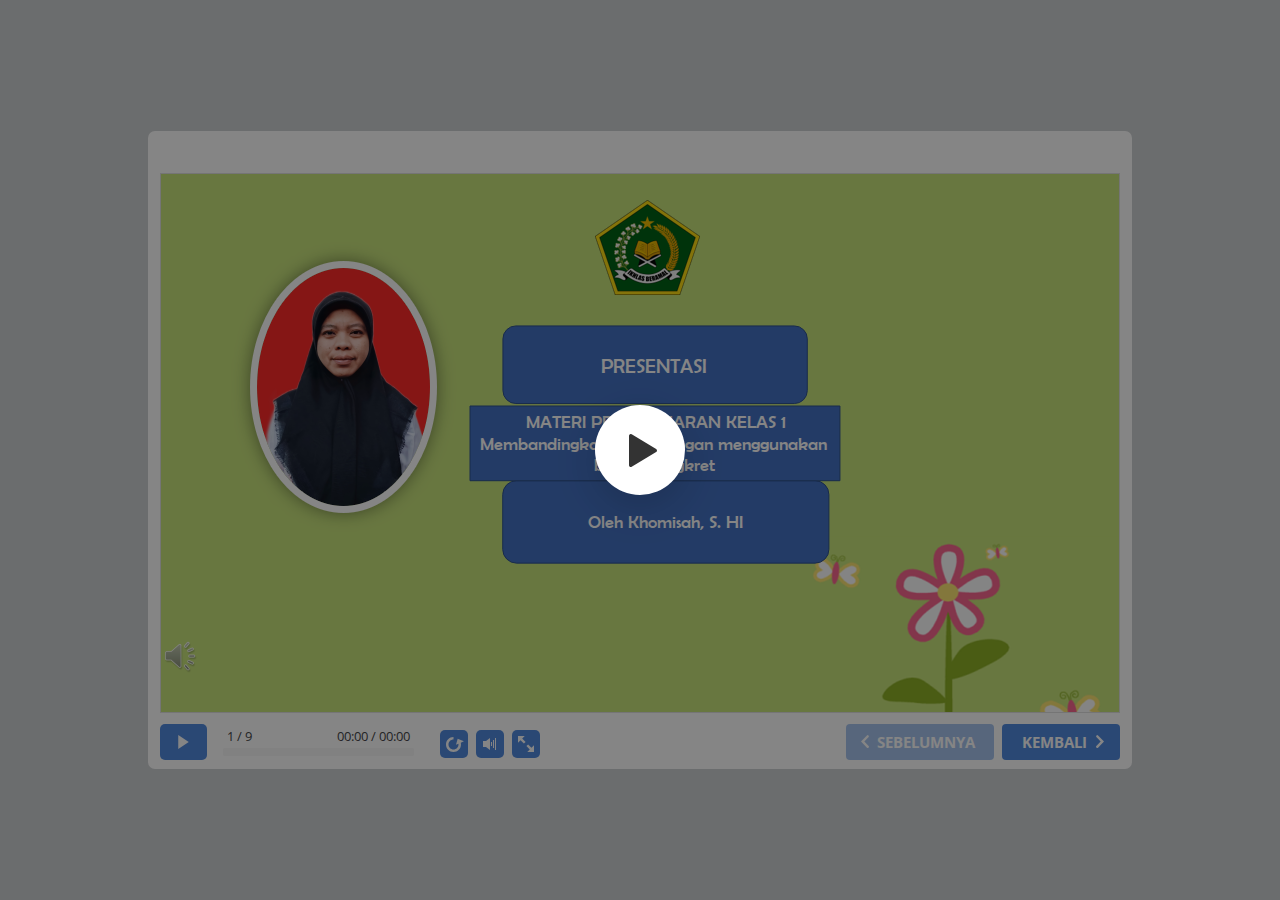
<file: index.html>
<!DOCTYPE html>
<!-- Created with iSpring --><!-- 984 614 --><!--version 9.7.9.27013 --><!--type html --><!--mainFolder ./ -->
<html style=background-color:#ced1d3;>
<head>
    <meta http-equiv="Content-Type" content="text/html;charset=utf-8"/><meta name="viewport" content="width=device-width,initial-scale=1,minimum-scale=1,maximum-scale=1,user-scalable=no"/><meta name="format-detection" content="telephone=no"/><meta name="apple-mobile-web-app-capable" content="yes"/><meta name="apple-mobile-web-app-status-bar-style" content="black"/><meta http-equiv="X-UA-Compatible" content="IE=edge"/><meta name="msapplication-tap-highlight" content="no"/><title>PRESENTASI 1</title><link rel="apple-touch-icon-precomposed" href="data/apple-touch-icon.png"/><link rel="shortcut icon" type="image/ico" href="data/favicon.ico"/><style>body {background-color:#ced1d3;}#spr0_4d17d41 {display:none;}</style>
    <script>

(function() {
	var userAgent = navigator.userAgent.toLowerCase();

	var useMobilePlayer = userAgent.indexOf("iemobile") < 0 && (userAgent.match(/iPhone|iPad|iPod/i) || userAgent.indexOf("android") >= 0);
	
	if (useMobilePlayer) {
		var insideMobilePlayer = userAgent.indexOf("ismobile") >= 0 || location.hash.length > 0;
		if (!insideMobilePlayer) {
			location.replace("ismplayer.html" + location.search);
		}
	}
})();

</script>
    
    <style>
		#playerView {
			position:absolute;
			-webkit-tap-highlight-color:rgba(0,0,0,0);
			-webkit-user-select:none;
			-moz-user-select:none;
			-webkit-touch-callout:none;
			-webkit-user-drag:none;
		}
		#playerView * {
			position:absolute;
		}
		#preloader {
			width: 50px;
			height: 50px;
			position: absolute;
			top: 0;
			left: 0;
			bottom: 0;
			right: 0;
			margin: auto;
			border-radius: 10px;
			background-color: rgba(0, 0, 0, 0.5);
		}

		#preloader::after {
			content: '';
			position: absolute;
			background: url([data-uri]);
			background-size: cover;
			top: 0;
			left: 0;
			bottom: 0;
			right: 0;
			animation: preloader_spin 1s infinite linear;
			-webkit-animation: preloader_spin 1s infinite linear;
		}

		@keyframes preloader_spin { 0% {transform: rotate(0deg);} 100% {transform: rotate(360deg);} }
		@-webkit-keyframes preloader_spin { 0% {-webkit-transform: rotate(0deg);} 100% {-webkit-transform: rotate(360deg);}}
    </style>
</head>
<body>
	<div id="preloader"></div>
	<script src="data/browsersupport.js?5AB440C7"></script>
	<script src="data/player.js?5AB440C7"></script>
    <div id="content"></div>
    <div id="spr0_4d17d41"><audio id="snd0_4d17d41" preload="none"><source src="data/sound1.mp3" type="audio/mpeg"/></audio></div>
    <script>
		(function(startup){
			function start(savedPresentationState)
			{
				var presInfo = "eNrVWolu28iW/[base64]/GJxKgqgNBznaEaRpHmT+yuR13lxJuiDKfwcqf3D6dRDhyx2+wNcsyf3hgAxOf6ETg/[base64]/ioHbtEc3NJ5epRBUC8OjJb8B/SL0t9zFNt4FKdkOOYfnzqcfk49RrRPg10vLtZdT7sq+HNkz6ydrac25C/jkcOLH5NLfrUnkBdHtHYk4LyfcOghJdAtfdn50e5tHBCfWfuQR7i4GssTPWO3D4sA7Ai8IosD+Kbpi6ooqUjuFh0/DwWd0Crpgs2OrkXmF0ZqqrOkKtgR0CDowKFz9y6ciHMyB3hM6mH+/DnLqnEcp9yycw8H6yJJSFliGCOP36H0wkNY+vF/RSQfZ4jzyhAHNkk/MSJCAr4N0nxgrxRN1T78ZfBrWzH3EtlcwAE1IqaPSLdn7qBKHnNKqkpxaMEjhI7NQwS0hoW6ghkJNHtBbBnOVKJqSYEomC5Gp8qamUNuKEhkO3rG43Bdvd+z9hr19iZkdLNTu9U/XkGL1fKsKQO8WgNRbANJLCqBHEya8E6RfCOeRPclOPya7Robf5bt9HlYZnfowd0/uOJFLyW5PAk4UQESLyfM7BRGkGdTJlgv9dbDlmJBh8S31veAuyIYcLCdHuaQgKAVlPpjWKSL0H/1smmbxWWy/91QW+Z25SeyppCIn9okoYx6sTRPbPiahpAi8rgqCrkmmbCqqPJQMGBhqqsxLimnKBqSAoUA7FgWFl4FUFlRRV3VD/ET74y/iUIA/cXgiSxqvSerwRJV40dBVUZVUQzdMQftEc66iLAm7dLi80lKlbSlYJIJLTM1UDEmRpKGo6LwMtguaKMggRhuKuszTPC5Egi4BlgEjqmLKoqZQWxpWmzKvI4ckCbogi2i/[base64]//Ntiw+0paFoi0jBosLzDd8rHfvsL9CN+yWFfJ2Rp8QJDFBJxKESWXcWJg9HNRVzCzKGjNOgTKJbLPod4byFzmjkzt0Oe3R550Btdqod+bVTht4VR+p35mPRElu9RK6xHaHeVUfad+ZjyRZabUuVl+thvbHfFSiwycg2rfhqIvpx79dTCroZHShk9wLneSXQCcmnB4P/OhXPyQpopoduYtqJ4AN2QDEKYBRgV1Mk4KmWxgpQA3Q3sYZYKmcZPkRYMXrX/[base64]//BcB8zZWAFl6QQawhSLoMUeygGJ03GyvRVF7RAdAIikZR43NwRqJYoA/RsPWWzVfEpGLnYPX/Jayhl44VpjluLWWxdUBKc33CqyzuxRtej1Xq/6VVr77FsKuhaosxu1uM0rvFKC/ZYphw3GI+JhMCXRy2F+jtJAug3cP5mNBG7kckhF6fFMdt6OS/5rsQ77PuSQD7Sf2ADZtEEnA//NuPrZN2Mf4PGPfY3kKaHP/648fkwt/lXoBbBqrekiRPcW/[base64]/zj1yT0g0bLL/yCOEvfKTHTLcARU3j3lO1jmXbAGcAo3x/cU0xaB+Brs/j1BSUPsxowgS/fWE7UBf2Y8gyBIh3r2pfcPfOT5nJft+X8X+cx78vg/JvZ+wrGj0HqWRPEha/ArSTpKXu7XT3+Rugpq9CWo+l6DfU2yLAfbr19VZNKCrGSzgMMU5hP7AmuNvF2z9N1Em8F/iG/rzhYXwUdAMQ9E1vGQbDiZotWRKJoJUamuLwGsS3FKoU+leP6tcfGXlFH6V8KqwInjWCunVrQg6VqyfN0P+s5zRZ0/aCQ7n+LtgHYdexzDlL4hS2nXQ4wapf5mnQJlW2DXykzAoLDsbdWzS6jYJvGFKgmEaeH4tbWI/MtAbBZiGI6YmmHJ1XCun6zUEYvVCuwWbVthRqjeVmoJKz59HnaII51hBq/TWKbw2xS1tUrKkiwo1vGaGUZgxJmGwToKOIUbLEFUqZJSGaIaqKlVIhOMxtVJc/Q5TU2s21XKz4HabdZSbf45yUSi1x7tgwwJ/6XR7WKuDioIk0IuDWjaKqiCbVRhaNF6HppUDovgyQ8Q/xZC+mhClelpyS/zN2fe4S5cb9dWrKLUipGiSUago8rQoBdKe9hrTbcfIhRmOfxv73PW0q7ndVHX2O9NRsyqYZWcgbQqvTdHWr7T0P96yROXVDTm2URBKH8Da4MtV40GWsPyww/sLhDtusPOhkeGV/aG6b6jIcGXrewcJU3ZbUWCifQ0iVg/QsA+H8sOXGqQv2H6vq/g6WOdZFkc8nhYBifNRnOwIOvBfzug/vLlrUsQHP+mbvyEbv8auSsZo0p4ueZWRPhljK9nEuz2J7mfxbcyvyebuNsHEpeJl/AOS7f2e9vm7htQwSLNp5u+acm3RlmypM71P/DT1qVhzYkmWVqcIydoPj5bp0Kis7nxNRLXwFskhSIOMkQD+lHVMxT259VsLG9sTcSLTuQi4WqsuZbPJzP8ta1hV4PfHmOJ9vn/Mj/skvsVFtOd1/KvPhzHBCxWcnJj4V59EA1BAIxg0i/l1nHhFGAT8wyNG0/4Hmr5f8VHHqgSqJG+lcFalaYoss/pR4HggKj41iqL4dCgflSluBfEacLAjyZ2fuHFMH/ojWUY2WzyBptgG1kfRmx51h9qDZFNa16OVNR7bjjMdzeyVdT2ZLlZza7m03OlivppZI3uGDTn3gpiLSJLQZz7xSaIG39XM+mAvV87YBl6UsHBXzvXV1WLp2hN8ombrc2mwy0P2yGiQclGccWm+38cJpBsHCCgDErLZQHyCdRAG2T23iz2/o8m5mM5XoIVaWwxPZ1P3w+pyMbFBlR2RdQjaNokPiC/[base64]/rz2XHWFNQaV68IwG9V6Ya3s9nC2tCo3QJWWC9xeW7lYnA0JBCQ3/ALBqCpC8RNlbuBsqCCxYOR/b7MNgURV3kxxV010LZ0no/nb+FpFjMHKi0STlCy9TjJglB03uJl5ZjL5EuISk05MdIViwnKBVnhWEf4fn07fkM/rtU4DmA/RABf7/UKxt9fuUXSV1UteU47xfLCbUbi5pwe5KmX2CzaES37jnGP52PF5AnY7cuA7thxQ8OD6INxNjfZCUP6LRo+IvsAvsgcCuXJTQm1i5PMw6BR+hnPtUdoGFkQ0Ox9m9iyLLQJweWGqCE7W9Mw8y6no/PVyP3WKIzkkebbWMaMrE/S+o5kYPf65EvNBRMq9HiZygM4IWXzsTiAivvojvxwcZHVPGVTs2td9O3rK9BnZXVURXZBp8KiML7YvvAKByCOE9hBM2FGqFrT/k+aY4NXXXuTq3ZYyXLmMst6jY4wI5AUUIhD/oDwCHMoH9eT/9jdWZNZ7SDdkJG7umuR7wDiTY+BGlD0Hv3MOcFHp3DrKBq8PKSI1nRKN4UTWY+sX9+06+20X0eSxjACv5unz2nAZdfWPm4MsznxzW9ZCFPqamQxOu4s4Y9XujUBpT5Jsc+q+tF6/4GF/8xhQVgsWHHoR0UNomwPXmOMkbTBW2bJfg5Tk/nZ02sM41u4jbRfFHSzWPuaVLnHJbJ1Dmwweygh7VJKM5p6KQIp0323h45Uxd71nt/jScaRkCT9+Utlebuc720tlk3epg7dWdowBz4bivYGwY7er4qWa8v7dJs1pKadr2P89CjKR0Gd7Qtwbrznd/d7W+SeEdHQ5KWScC6378/r6wwdclkX3V2sSorX+67WlI+50HHtpaw3Yyt+ZhuRWNM1LAxB0mE9s9cp9qwIJt2JNtsoTXf0HNgnZ4ht4l9ZgFPaajjk6Tc4gq6tlA2zBXDpz20uCtCbdpHnl/mceannx6hRd1HUobx8URZ0l+PqPcdOAmc4W54c8MmXGvU0kO/HScLxFpNNxCsO4VQvw6MJKyr7WI8YvKleBcPfdTJluta4/NLyCmHpVCcJxt6y9MiLKMB550lALcy6cZAD23bDTI4cNm/EcyhLjMeUaCuKUbDZ0DoEZgrz8AtYuYpTJGsz5Aa6s+z4s6qRfKiHofGuNOrlTWZ0BMKLgbQ8B1rtx6AxOJmiAvhqNLkGZ9bc2gUbTbfC7J+vqVtV+cSBPAMRc/YNcd//+d/MTJ2DCzqE4qGfa+VzKHsluzADuAUWwL4izWwI9ytmL4J8PZLbYLgSvKTMLhf0hH7lWelqnJf75T0rGpaXf9bxa26enj4Hwjf3Mk=";
				PresentationPlayer.start(presInfo, "content", "playerView", onPlayerInit, savedPresentationState);
				function onPlayerInit(player)
				{
					(player);

					var preloader = document.getElementById("preloader");
					preloader.parentNode.removeChild(preloader);
				}
			}

			if (startup)
				startup(start);
			else
				start();
		})();
    </script>
</body>
</html>
</file>
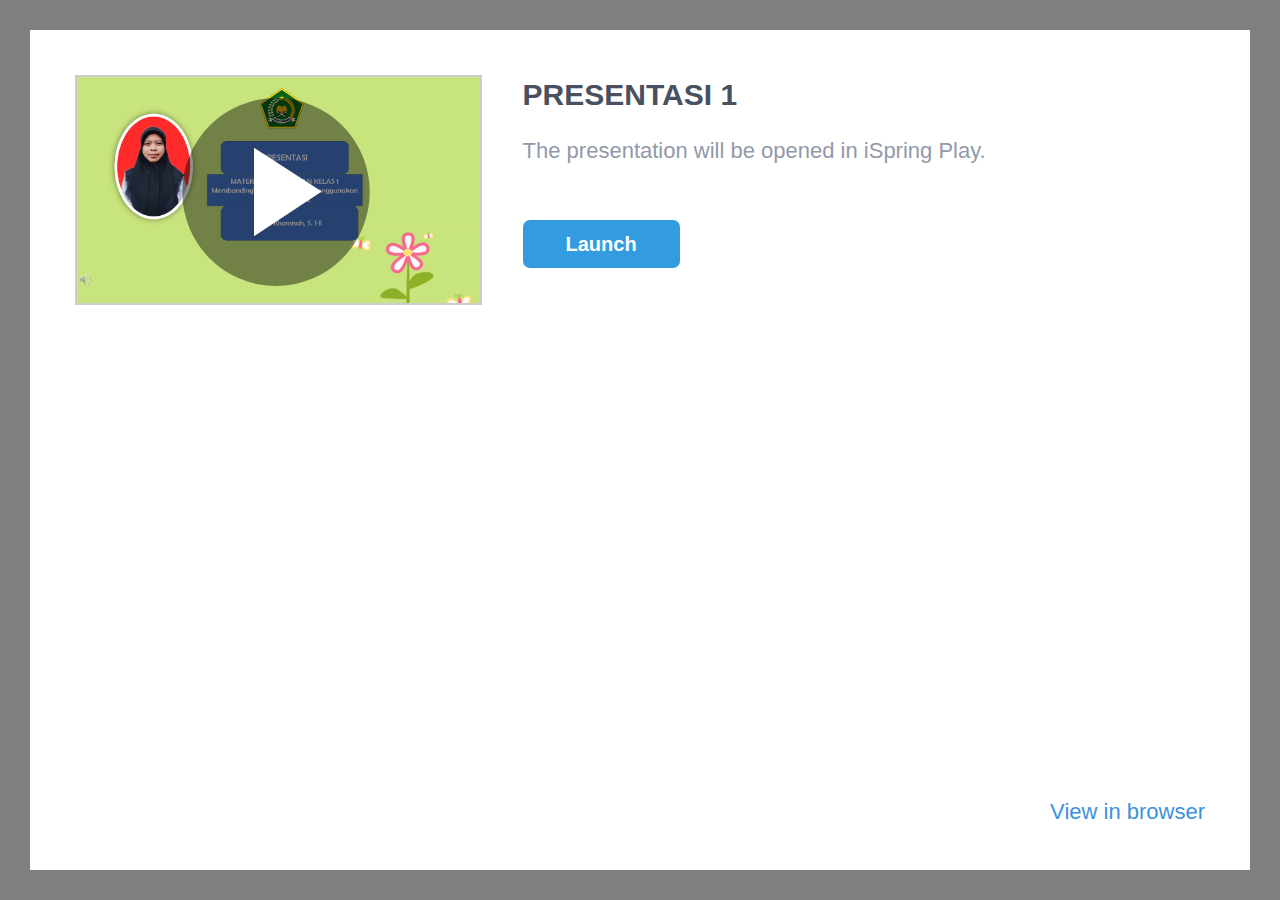
<file: ismplayer.html>
﻿<!DOCTYPE html>
<html>
<head>


	<meta http-equiv="Content-Type" content="text/html;charset=utf-8"/>
	<meta name="viewport" content="width=device-width, initial-scale=1"/>
	<meta name="format-detection" content="telephone=no"/>
	<!-- <meta name="apple-itunes-app" content="app-id=642452385, app-argument="/> -->
	<title>PRESENTASI 1</title>
	<link rel="stylesheet" type="text/css" href="data/ismplayer/style.css"/>
	<link rel="stylesheet" type="text/css" href="data/ismplayer/style_mini.css" media="only screen and (max-device-width: 605px), only screen and (max-device-height: 605px)" />
</head>
<body>
	<script>
		var isIpad = navigator.userAgent.match(/iPhone|iPad|iPod/i);
		document.body.className = isIpad ? "ipad" : "android";
		// ios7 scroll fix
		if (isIpad) {
		
			if (window.innerHeight != document.documentElement.clientHeight) {
				var fixViewportHeight = function() {
					document.documentElement.style.height = window.innerHeight + "px";
				};

				window.addEventListener("orientationchange", fixViewportHeight, false);
				fixViewportHeight();
			}
			
			var forceRedraw = function() {
				var origDisplay = document.body.style.display;
				document.body.style.display = 'none';
				document.body.offsetHeight;
				document.body.style.display = origDisplay;
			};
				
			window.addEventListener("resize", forceRedraw, false);
		}
	</script>

	<div class="mainLayer">
		<div class="launcher">
			<img class="preview" src="data/ismplayer/preview.png"></img>
			<a class="btnPlay" id="btnPlay"></a>
		</div>
		<div class="info">
			<h1>PRESENTASI 1</h1>
			<p id="launchDesc">The presentation will be opened in iSpring Play.</p>
			<p id="launchDescWithVideo">The presentation contains video narration. 
To view with video, use iSpring Play.</p>
			<p id="downloadAppDesc" class="hidden">To view this presentation, download the free iOS application iSpring Play.</p>
			<div class="buttons">
				<a id="btnOpenInApp" class="text_button" href="#" ontouchstart="">
					Launch
				</a>
				<a id="btnDownloadApp" class="app_store hidden" href="#"></a>
			</div>
		</div>
		<div class="bottom_area" id="bottomAreaNormal">
			<a href="#" id="btnOpenInBrowser">View in browser</a>
			<a href="#" id="btnOpenInBrowserWithoutVideo">View in browser without video</a>
		</div>
	</div>

<script>
	var IOS_APP_SCHEME = "ismobile";
	var IOS_STORE_URL = "https://itunes.apple.com/us/app/ispring-mobile/id642452385?mt=8";

	var ANDROID_APP_SCHEME = "ismobile";
	var ANDROID_APP_PACKAGE = "com.ispringsolutions.mplayer";

	var appMeta = document.querySelector("meta[name='apple-itunes-app']");
	if(appMeta) {
		appMeta.setAttribute('content', appMeta.getAttribute('content') + getBasePath());
	}

	function $(id) {
		return document.getElementById(id);
	}

	function show(element, visible) {
		if (visible) {
			element.className = element.className.replace(/hidden/g, '');
		} else {
			element.className += ' hidden';
		}
	}

	function now() {
		return +new Date();
	}

	function createEmptyIframe() {
		var iframe = document.createElement("iframe");
		iframe.style.border = "none";
		iframe.style.width = "1px";
		iframe.style.height = "1px";

		return iframe;
	}

	function strEndsWith(str, suffix) {
		var l = str.length - suffix.length;
		return l >= 0 && str.indexOf(suffix, l) == l;
	}

	function getBasePath() {
		var params = location.search || "";
		var host = location.host;

		// remove file name from url
		var path = location.pathname.split("/");
		path.length = path.length - 1;

		return host + path.join("/") + "/" + params;
	}

	function getIspringPlayUrl() {
		var ispringPlayUrl = decodeURIComponent((window.location.search.match(/(\?|&)ispringPlayUrl\=([^&]*)/)||['','',''])[2]);
		return ispringPlayUrl.length > 0 ? ispringPlayUrl : getBasePath();
	}

	function showDownloadButton(showDownload) 
	{
		show($("launchDesc"), !showDownload);
		show($("launchDescWithVideo"), !showDownload);
		show($("btnOpenInApp"), !showDownload);

		show($("downloadAppDesc"), showDownload);
		show($("btnDownloadApp"), showDownload);
	}

	function getIOSVersion() {
		if((/iphone|ipod|ipad/gi).test(navigator.platform)) { 
			var versionString = navigator.appVersion.substr(navigator.appVersion.indexOf(' OS ')+4); 
			versionString = versionString.substr(0, versionString.indexOf(' ')); 
			versionString = versionString.replace(/_/g, '.'); 
			return versionString; 
		}
		return '';
	}

	function getIOSMajorVersion() {
		var version = getIOSVersion();
		if(version == ''){
			return 0;
		}
		var dotIndex = version.indexOf('.');
		if(dotIndex <= 0){
			return Number(version);
		}
		return Number(version.substr(0, dotIndex));
	}

	var IosLauncher = function() {
		function startApp(redirectToStore) {

			var launchUrl = IOS_APP_SCHEME + "://" + getIspringPlayUrl();
			if(getIOSMajorVersion() >= 9) {
				// iframe using method doesn't work since iOS 9
				setTimeout(function() {
					onAppStartFailed(redirectToStore)
				}, 2718);
				window.top.location.replace(launchUrl);
			} else {
				var launchTime = now();
				setTimeout(function() {
					document.body.removeChild(iframe);
					
					if (now() - launchTime < 1500) {
						onAppStartFailed(redirectToStore);
					}
				}, 1000);
				var iframe = createEmptyIframe();
				iframe.src = launchUrl;
				document.body.appendChild(iframe);
			}
		}

		function onAppStartFailed(redirectToStore) {
			if (redirectToStore) {
				location.replace(IOS_STORE_URL);
			} else {
				showDownloadButton(true);
			}
		}

		document.addEventListener("visibilitychange", function(event) {
			if (!window.document.hidden)
			{
				show($("launchDesc"), true);
				show($("launchDescWithVideo"), true);
				show($("btnOpenInApp"), true);

				show($("downloadAppDesc"), false);
				show($("btnDownloadApp"), false);
			}
		});

		this.launch = function(redirectToStore /* = true */) {
			redirectToStore = (redirectToStore == undefined ? true : redirectToStore);

			setTimeout(function() {
				startApp(redirectToStore);
			}, 50);

			return false;
		};
	};

	var AndroidLauncher = function() {
		function pageIsHidden() {
			return document.hidden || document.mozHidden || document.webkitHidden;
		}

		function launchFromLink() {
			var href = "intent://" + getIspringPlayUrl() + "#Intent;" +
					"scheme=" + ANDROID_APP_SCHEME + ";" +
					"package=" + ANDROID_APP_PACKAGE + ";" +
					"end";
			var target = "_top";
			
			$("btnOpenInApp").href = href;
			$("btnOpenInApp").target = target;
			
			$("btnPlay").href = href;
			$("btnPlay").target = target;

			return true;
		}

		function launchFromIframe() {
			var onIframeLoaded = function(redirectToMarket) {
				document.body.removeChild(iframe);

				if (redirectToMarket) {
					location.assign("market://details?id=" + ANDROID_APP_PACKAGE);
				}
			};

			var iframe = createEmptyIframe();
			if (navigator.userAgent.indexOf('Firefox') > 0) {
				var loadStartTime = now();
				setTimeout(function() {
					var appStarted = pageIsHidden() || now() - loadStartTime > 400;
					onIframeLoaded(!appStarted);
				}, 200);
			} else {
				iframe.onload = function() {
					onIframeLoaded(true);
				};
			}

			iframe.src = ANDROID_APP_SCHEME + "://" + getIspringPlayUrl();
			document.body.appendChild(iframe);

			return false;
		}

		function isIntentUrlSupported() {
			var userAgent = navigator.userAgent;

			var matches = userAgent.match(/Chrome\/(\d+)/);
			if (!matches) {
				return false;
			}

			if (/OPR\/\d+/.test(userAgent) ||     // Opera
				/Version\/\d+/.test(userAgent)) { // or Dolphin
				return false;
			}

			var version = parseInt(matches[1]);
			return version >= 25;
		}

		this.launch = function() {
			return isIntentUrlSupported()
				? launchFromLink() : launchFromIframe();
		};
	};

	var launcher = isIpad ? new IosLauncher() : new AndroidLauncher();
	
	$("btnPlay").onclick = function() {
		return launcher.launch(false);
	};

	$("btnOpenInApp").onclick = function() {
		return launcher.launch(false);
	};

	$("btnDownloadApp").onclick = function() {
		this.href = IOS_STORE_URL;
		return true;
	};

	var openInBrowserCallback = function() {
		var basePath = getBasePath();
		var params = '';
		var parts = basePath.split('?');
		if(parts.length == 2)
		{
			basePath = parts[0];
			params = '?' + parts[1];
		}
		this.href = "//" + basePath + 'index.html' + params + "#inbrowser";
		return true;
	};

	$("btnOpenInBrowser").onclick = openInBrowserCallback;
	$("btnOpenInBrowserWithoutVideo").onclick = openInBrowserCallback;



</script>

<script>
	var isIphone = navigator.userAgent.match(/iPhone/i);
	var hasVideo = false;
	
	if (isIphone && hasVideo && getIOSMajorVersion() < 10)
	{
		document.getElementById("launchDesc").style.display = "none";
		document.getElementById("btnOpenInBrowser").style.display = "none";
	}
	else
	{
		document.getElementById("launchDescWithVideo").style.display = "none";
		document.getElementById("btnOpenInBrowserWithoutVideo").style.display = "none";
	}
</script>
</body>
</html>
</file>
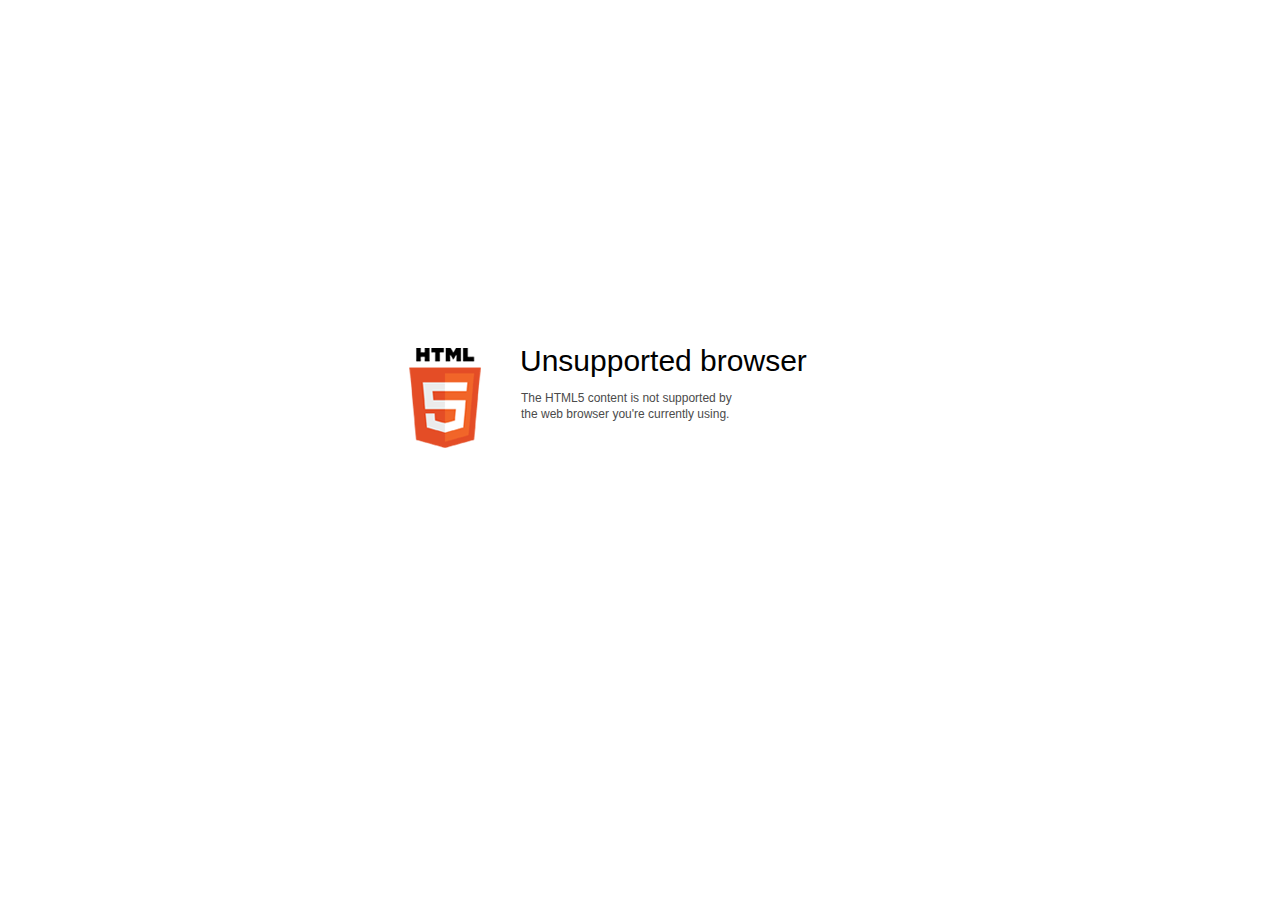
<file: data/html5-unsupported.html>
﻿<html>
<head>
    <meta http-equiv="Content-Type" content="text/html;charset=utf-8"/>
    <meta name="viewport" content="width=device-width,initial-scale=1,maximum-scale=1">
    <meta name="format-detection" content="telephone=no">
    <meta name="apple-mobile-web-app-capable" content="yes">
    <meta name="apple-mobile-web-app-status-bar-style" content="black">
    <meta http-equiv="X-UA-Compatible" content="IE=edge">
    <meta name="msapplication-tap-highlight" content="no" />
    <title>Update your Web browser</title>
    <style>
        body {
            background: #fff;
        }

        .container {
            background: url(html5.png) no-repeat;
            position: absolute;
            width: 405px;
            height: 100px;

            top: 50%;
            margin-top: -102px;
            left: 50%;
            margin-left: -231px;
        }

        .title {
            left: 111px;
            width: 290px;
            height: 20px;
            font-family: Arial;
            font-size: 30px;
            color: #000;
            position: absolute;
            line-height: 28px;
            top: -1px;
        }
        
        .message {
            font-family: Arial;
            font-size: 12px;
            color: #4b4b4b;
            line-height: 16px;
            padding-top: 15px;
            padding-left: 1px;
        }
    </style>
</head>
<body>
<div class="container" id="container">
    <div class="title">Unsupported browser
        <div class="message">The HTML5 content is not supported by<br>the web browser you're currently using.</div>
    </div>
</div>
</div>
</body>
</html>
</file>
<file: data/ismplayer/style.css>
html, body {
	margin: 0;
	padding: 0;
	height: 100%;
}

body {
	background: #7F7F7F;
	box-sizing: border-box;
	font-family: Helvetica;
	overflow: hidden;
}

.hidden {
	display: none !important;
}

.mainLayer {
	background: white;
	position: absolute;
	left: 30px;
	top: 30px;
	right: 30px;
	bottom: 30px;
}

.mainLayer .launcher .preview {
	border: 2px solid rgba(0, 0, 0, 0.2);
}

.mainLayer .launcher .btnPlay {
	display: block;
	position: absolute;
	left: 0px;
	top: 0px;
	width: 100%;
	height: 100%;
	background: url('play.svg') center no-repeat;
}

.mainLayer .launcher .btnPlay {
	background-size: 80% 80%;
}

.mainLayer .info {
	pointer-events: none;
}

.mainLayer .info > h1 {
	font-size: 30px;
	font-weight: bold;
	color: #495060;
}

.mainLayer .info > p {
	font-size: 22px;
	font-weight: lighter;
	color: #9299AA;
}

.mainLayer .info .buttons {
	pointer-events: all;
}

#btnOpenInApp {
	display: inline-block;
	width: 157px;
	height: 48px;
	background: #339BE0;
	border-radius: 7px;
	color: white;
	text-decoration: none;
	text-align: center;
	line-height: 48px;
	font-size: 20px;
	font-weight: bold;
}

#btnDownloadApp {
	display: inline-block;
	width: 169px;
	height: 50px;
	background: url('app_store2x.png');
	background-size: contain;
}

#btnOpenInBrowser, #btnOpenInBrowserWithoutVideo {
	font-size: 22px;
	font-weight: lighter;
	color: #3C92DE;
	text-decoration: none;
}

@media (orientation: portrait) {

	.mainLayer .launcher {
		width: 80%;
		position: relative;
		margin: 40px auto;
	}

	.mainLayer .launcher .preview {
		max-width: 100%;
		max-height: 206px;
		display: block;
		margin: 0 auto;
	}

	.mainLayer .info {
		position: relative;
		margin-left: 40px;
		margin-right: 40px;
		text-align: center;
	}

	.mainLayer .info > h1 {
		margin-top: 65px;
		margin-bottom: 0;
	}

	#launchDesc {
		margin-top: 33px;
	}

	#downloadAppDesc {
		margin-top: 33px;
	}

	.mainLayer .info .buttons {
		margin-top: 50px;
	}

	.mainLayer .bottom_area {
		position: absolute;
		bottom: 52px;
		left: 40px;
		right: 40px;
		text-align: center;
	}

}

@media (orientation: landscape) {

	.mainLayer .launcher {
		position: relative;
		max-width: 33%;
		float: left;
		margin: 45px;
		margin-bottom: 9999px;
	}
	
	.mainLayer .launcher .preview {
		max-width: 100%;
		max-height: 400px;
	}

	.mainLayer .info {
		position: relative;
		white-space: pre-wrap;
		margin-right: 45px;
	}

	.mainLayer .info > h1 {
		margin-top: 12px;
		margin-bottom: 0;
	}

	.mainLayer .info .buttons {
		white-space: normal;
		margin-top: -38px;
	}

	#launchDesc {
		margin-top: -10px;
	}

	#downloadAppDesc {
		margin-top: -28px;
	}

	#btnDownloadApp {
		margin-top: 18px;
	}

	.mainLayer .bottom_area {
		position: absolute;
		bottom: 45px;
		right: 45px;
	}

}
</file>
<file: data/ismplayer/style_mini.css>
.mainLayer {
	left: 0px;
	top: 0px;
	right: 0px;
	bottom:0px;
}

.mainLayer .info > h1 {
	font-size: 24px;
	line-height: 27px;
	max-height: 81px;
	overflow: hidden;
}

.mainLayer .info > p {
	font-size: 18px;
}

#btnOpenInBrowser, #btnOpenInBrowserWithoutVideo {
	font-size: 18px;
}

@media (orientation: portrait) {

	.mainLayer .launcher {
		width: 80%;
		position: relative;
		margin: 20px auto;
	}

	.mainLayer .launcher .preview {
		max-width: 100%;
		max-height: 155px;
		display: block;
		margin: 0 auto;
	}

	.mainLayer .info {
		position: relative;
		margin-left: 20px;
		margin-right: 20px;
		text-align: center;
	}

	.mainLayer .info > h1 {
		margin-top: 24px;
		margin-bottom: 0;
	}

	#launchDesc {
		margin-top: 16px;
	}

	#downloadAppDesc {
		margin-top: 16px;
	}

	.mainLayer .info .buttons {
		margin-top: 20px;
	}

	.mainLayer .bottom_area {
		position: absolute;
		bottom: 20px;
		left: 20px;
		right: 20px;
		text-align: center;
	}

}

@media (max-height : 400px) and (orientation : portrait) {
	
	.mainLayer .launcher .preview {
		max-height: 100px;
	}
	
	.mainLayer .info > h1 {
		font-size: 22px;
		line-height: 25px;
		max-height: 50px;
	}
	
	.mainLayer .info > p {
		font-size: 16px;
	}

	#btnOpenInBrowser {
		font-size: 16px;
	}
	
	.mainLayer .info > h1 {
		margin-top: 18px;
		margin-bottom: 0;
	}
	
	#launchDesc {
		margin-top: 12px;
	}

	#downloadAppDesc {
		margin-top: 12px;
	}

	.mainLayer .info .buttons {
		margin-top: 16px;
	}
}

@media (orientation: landscape) {

	.mainLayer .launcher  {
		max-width: 33%;
	}
	
	.mainLayer .launcher .preview {
		max-width: 100%;
		max-height: 200px;
	}

	.mainLayer .launcher {
		position: relative;
		float: left;
		margin: 20px;
		margin-bottom: 9999px;
	}

	.mainLayer .info {
		position: relative;
		white-space: pre-wrap;
		margin-right: 20px;
	}

	.mainLayer .info > h1 {
		margin-top: -18px;
		margin-bottom: 0;
	}

	.mainLayer .info .buttons {
		white-space: normal;
		margin-top: -48px;
	}

	#launchDesc {
		margin-top: -20px;
	}

	#launchDescWithVideo {
		margin-top: -40px;
	}

	#downloadAppDesc {
		margin-top: -38px;
	}

	#btnDownloadApp {
		margin-top: 18px;
	}

	.mainLayer .bottom_area {
		position: absolute;
		bottom: 20px;
		right: 20px;
	}

}
</file>
